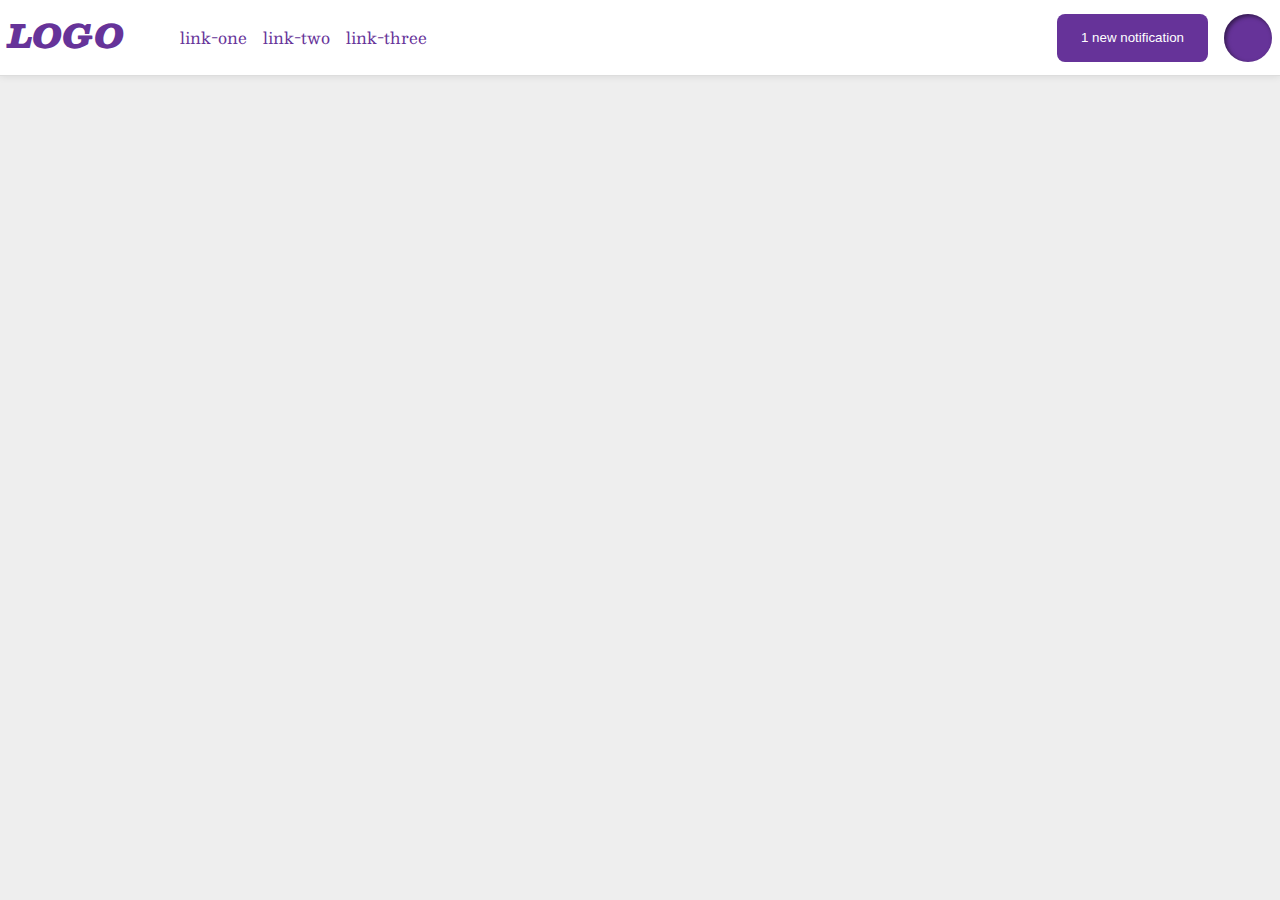
<file: flex/03-flex-header-2/index.html>
<!DOCTYPE html>
<html lang="en">
  <head>
    <meta charset="UTF-8">
    <meta http-equiv="X-UA-Compatible" content="IE=edge">
    <meta name="viewport" content="width=device-width, initial-scale=1.0">
    <title>Flex Header 2</title>
    <link rel="stylesheet" href="style.css">
  </head>
  <body>
    <div class="header">
      <div class="flex-left">
        <div class="logo">
          LOGO
        </div>
        <ul class="links">
          <li><a href="https://google.com">link-one</a></li>
          <li><a href="https://google.com">link-two</a></li>
          <li><a href="https://google.com">link-three</a></li>
        </ul>
      </div>
      <div class="flex-right">
        <button class="notifications">
          1 new notification
        </button>
        <div class="profile-image"></div>
      </div>
    </div>
  </body>
</html>
</file>
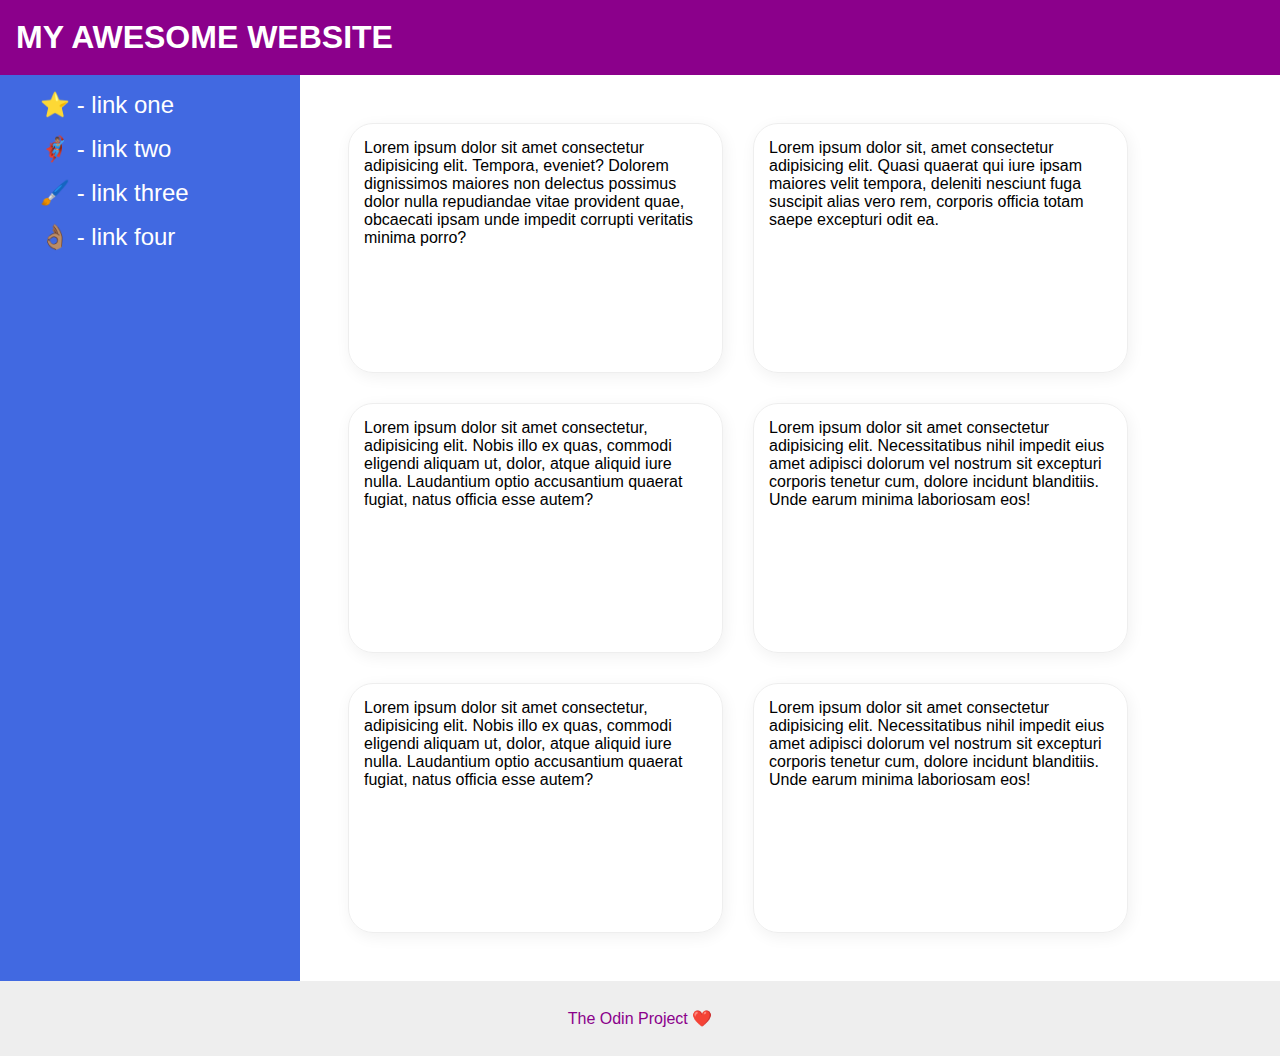
<file: flex/07-flex-layout-2/index.html>
<!DOCTYPE html>
<html lang="en">
  <head>
    <meta charset="UTF-8">
    <meta http-equiv="X-UA-Compatible" content="IE=edge">
    <meta name="viewport" content="width=device-width, initial-scale=1.0">
    <title>The Holy Grail</title>
    <link rel="stylesheet" href="style.css">
  </head>
  <body>
    <div class="header">
      MY AWESOME WEBSITE
    </div>
    <div class="content-container">
      <div class="sidebar-container">
        <div class="sidebar">
          <ul>
            <li><a href="#">⭐ - link one</a></li>
            <li><a href="#">🦸🏽‍♂️ - link two</a></li>
            <li><a href="#">🖌️ - link three</a></li>
            <li><a href="#">👌🏽 - link four</a></li>
          </ul>
        </div>
      </div>
      <div class="push-right">
        <div class="card-container">
          <div class="card">Lorem ipsum dolor sit amet consectetur adipisicing elit. Tempora, eveniet? Dolorem dignissimos maiores non delectus possimus dolor nulla repudiandae vitae provident quae, obcaecati ipsam unde impedit corrupti veritatis minima porro?</div>
          <div class="card">Lorem ipsum dolor sit, amet consectetur adipisicing elit. Quasi quaerat qui iure ipsam maiores velit tempora, deleniti nesciunt fuga suscipit alias vero rem, corporis officia totam saepe excepturi odit ea.</div>
          <div class="card">Lorem ipsum dolor sit amet consectetur, adipisicing elit. Nobis illo ex quas, commodi eligendi aliquam ut, dolor, atque aliquid iure nulla. Laudantium optio accusantium quaerat fugiat, natus officia esse autem?</div>
          <div class="card">Lorem ipsum dolor sit amet consectetur adipisicing elit. Necessitatibus nihil impedit eius amet adipisci dolorum vel nostrum sit excepturi corporis tenetur cum, dolore incidunt blanditiis. Unde earum minima laboriosam eos!</div>
          <div class="card">Lorem ipsum dolor sit amet consectetur, adipisicing elit. Nobis illo ex quas, commodi eligendi aliquam ut, dolor, atque aliquid iure nulla. Laudantium optio accusantium quaerat fugiat, natus officia esse autem?</div>
          <div class="card">Lorem ipsum dolor sit amet consectetur adipisicing elit. Necessitatibus nihil impedit eius amet adipisci dolorum vel nostrum sit excepturi corporis tenetur cum, dolore incidunt blanditiis. Unde earum minima laboriosam eos!</div>
        </div>
      </div>
    </div>
    <div class="footer-position">
      <div class="footer">
        The Odin Project ❤️
      </div>
    </div>
  </body>
</html>
</file>
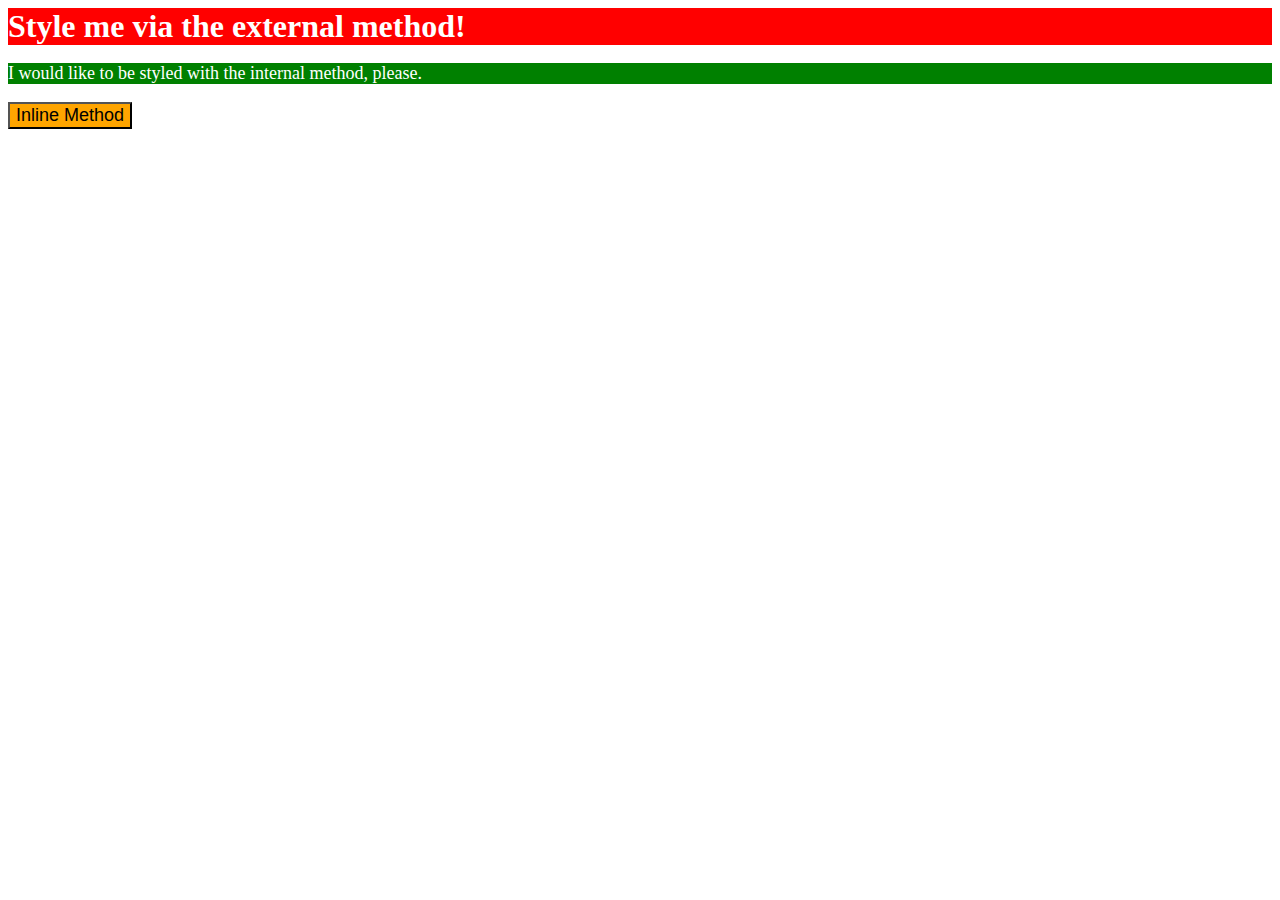
<file: foundations/01-css-methods/index.html>
<!DOCTYPE html>
<html lang="en">
  <head>
    <meta charset="UTF-8">
    <meta http-equiv="X-UA-Compatible" content="IE=edge">
    <meta name="viewport" content="width=device-width, initial-scale=1.0">
    <title>Methods for Adding CSS</title>
    <link rel="stylesheet" href="style.css">
    <style>
      p {
        background-color: green;
        color: white;
        font-size: 18px;
      }
    </style>
  </head>
  <body>
    <div>Style me via the external method!</div>
    <p>I would like to be styled with the internal method, please.</p>
    <button style="background-color: orange; font-size: 18px;">Inline Method</button>
  </body>
</html>
</file>
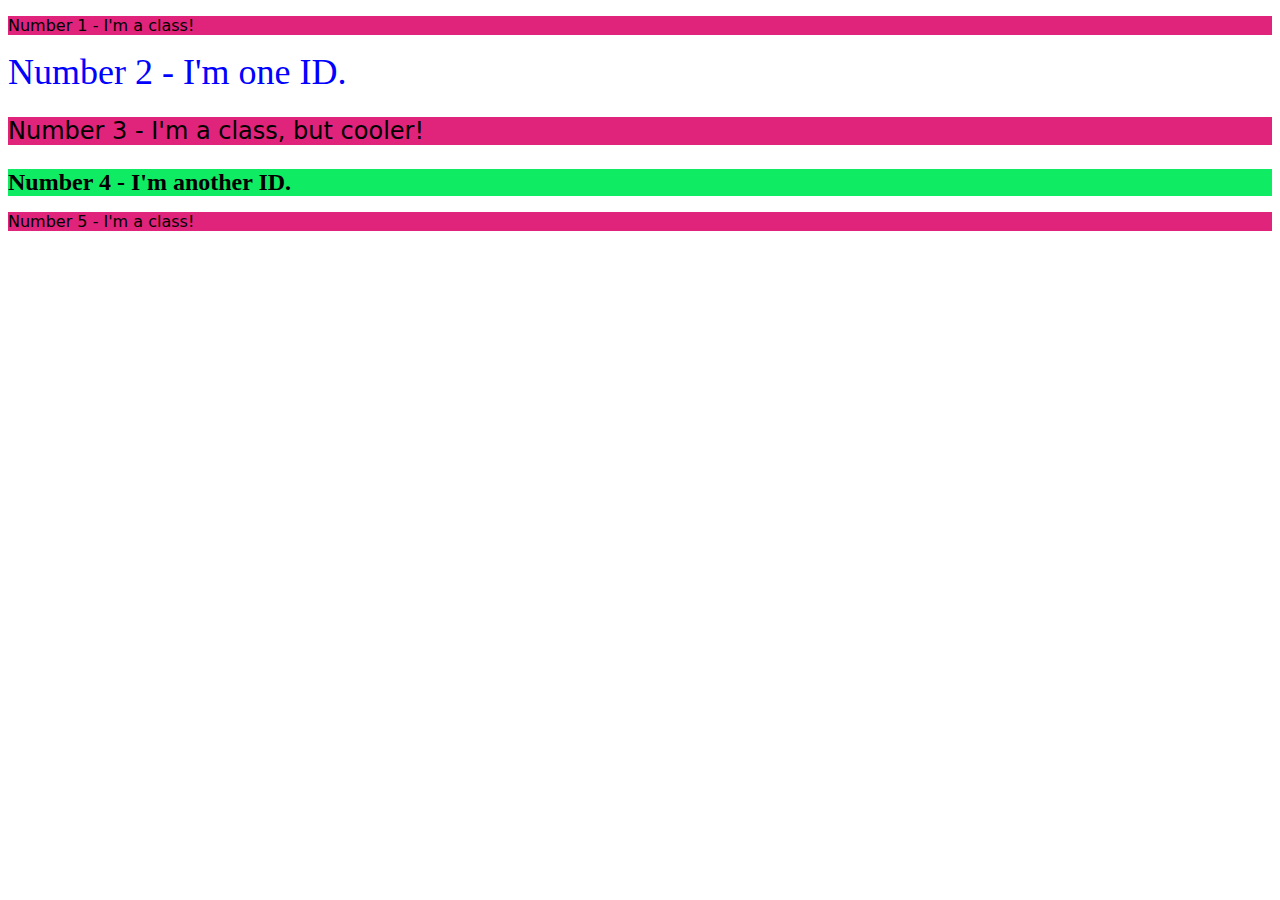
<file: foundations/02-class-id-selectors/index.html>
<!DOCTYPE html>
<html lang="en">
  <head>
    <meta charset="UTF-8">
    <meta http-equiv="X-UA-Compatible" content="IE=edge">
    <meta name="viewport" content="width=device-width, initial-scale=1.0">
    <title>Class and ID Selectors</title>
    <link rel="stylesheet" href="style.css">
  </head>
  <body>
    <p class="odd">Number 1 - I'm a class!</p>
    <div id="number-two">Number 2 - I'm one ID.</div>
    <p class="odd cooler">Number 3 - I'm a class, but cooler!</p>
    <div id="number-four">Number 4 - I'm another ID.</div>
    <p class="odd">Number 5 - I'm a class!</p>
  </body>
</html>
</file>
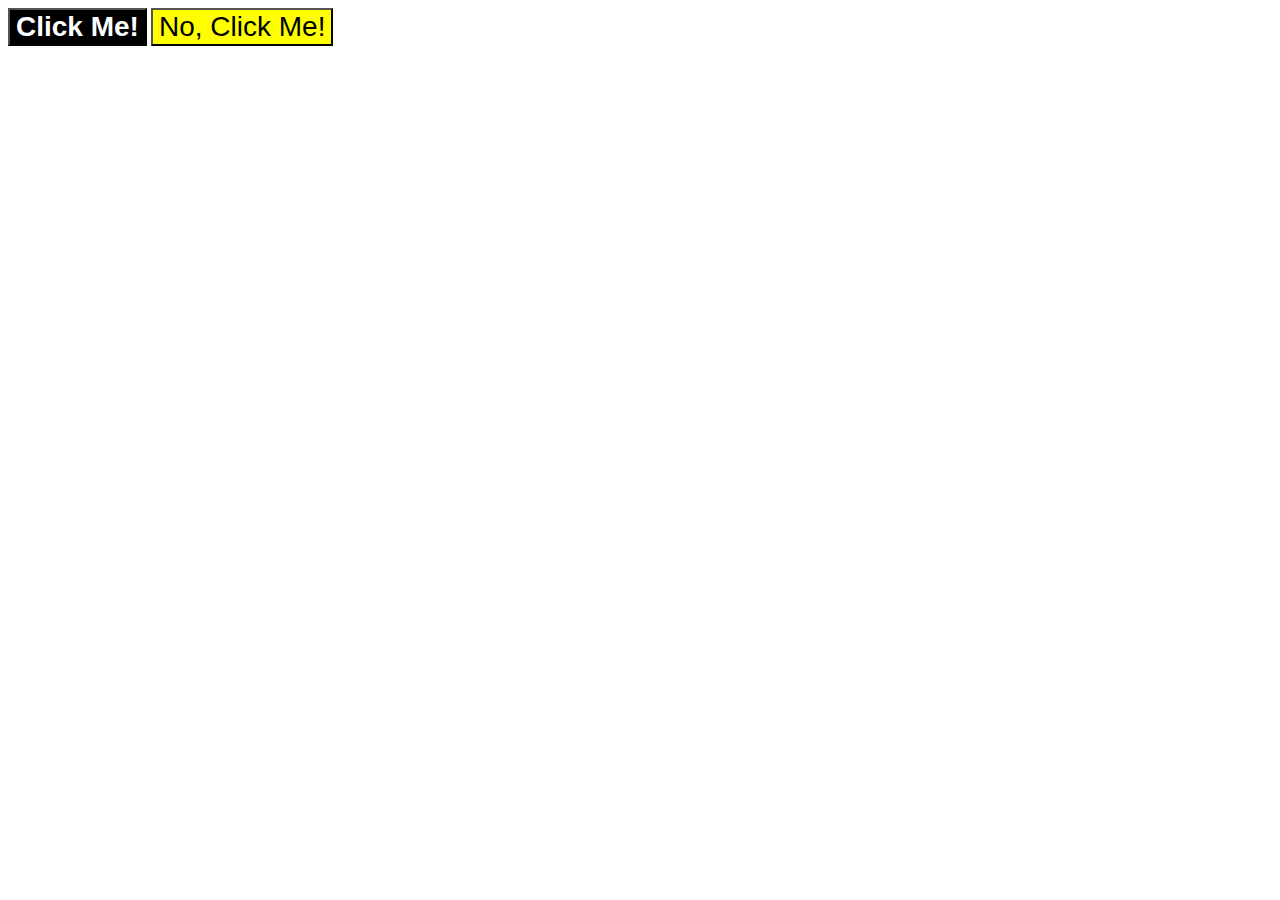
<file: foundations/03-grouping-selectors/index.html>
<!DOCTYPE html>
<html lang="en">
  <head>
    <meta charset="UTF-8">
    <meta http-equiv="X-UA-Compatible" content="IE=edge">
    <meta name="viewport" content="width=device-width, initial-scale=1.0">
    <title>Grouping Selectors</title>
    <link rel="stylesheet" href="style.css">
  </head>
  <body>
    <button class="button1">Click Me!</button>
    <button class="button2">No, Click Me!</button>
  </body>
</html>
</file>
<file: flex/03-flex-header-2/style.css>
/* this is some magical font-importing.  
you'll learn about it later. */
@import url('https://fonts.googleapis.com/css2?family=Besley:ital,wght@0,400;1,900&display=swap');

body {
  margin: 0;
  background: #eee;
  font-family: Besley, serif;
}

.header {
  background: white;
  border-bottom: 1px solid #ddd;
  box-shadow: 0 0 8px rgba(0,0,0,.1);
  padding: 8px;
  display: flex;
  justify-content: space-between;
  align-items: center;
  flex: 0 0 auto;
}

.flex-left {
  display: flex;
  justify-content: flex-start;
  gap: 16px;
}

.flex-right {
  display: flex;
  justify-content: flex-end;
  gap: 16px;
}

.profile-image {
  background: rebeccapurple;
  box-shadow: inset 2px 2px 4px rgba(0,0,0,.5);
  border-radius: 50%;
  width: 48px;
  height: 48px;
}

.logo {
  color: rebeccapurple;
  font-size: 32px;
  font-weight: 900;
  font-style: italic;
}

button {
  border: none;
  border-radius: 8px;
  background: rebeccapurple;
  color: white;
  padding: 8px 24px;
}

a {
  /* this removes the line under our links */
  text-decoration: none;
  color: rebeccapurple;
}

ul {
  list-style-type: none;
  display: flex;
  gap: 16px;
}
</file>
<file: flex/07-flex-layout-2/style.css>
* {
  box-sizing: border-box;
}

body {
  font-family: -apple-system, BlinkMacSystemFont, 'Segoe UI', Roboto, Oxygen, Ubuntu, Cantarell, 'Open Sans', 'Helvetica Neue', sans-serif;
  margin: 0;
  min-height: 100vh;
  display: flex;
  flex-direction: column;
  
}

.header {
  height: 75px;
  background: darkmagenta;
  color: white;
  font-size: 32px;
  font-weight: 900;
  padding-left: 16px;
  display: flex;
  align-items: center;
}

.footer {
  height: 75px;
  background: #eee;
  color: darkmagenta;
  display: flex;
  justify-content: center;
  align-items: center;
}

.sidebar {
  width: 300px;
  height: 100%;
  background: royalblue;
  box-sizing: border-box;
  display: flex;
  justify-content: flex-start;
  align-items: flex-start;
  flex-shrink: 0; 
}

.sidebar-container {
  display: flex;
  flex-direction: column;
}

.card {
  border: 1px solid #eee;
  box-shadow: 2px 4px 16px rgba(0,0,0,.06);
  border-radius: 25px;
  height: 250px;
  width: 375px;
  display: flex;
  flex-wrap: wrap;
  padding: 15px;
}

.push-right {
  display: flex;
  flex-wrap: wrap;
  justify-content: center;
}

.card-container {
  max-width: 100%;
  max-height: 100%;
  display: flex;
  flex-wrap: wrap;
  justify-content: flex-start;
  align-items: center;
  flex: 1;
  gap: 30px;
  padding: 48px;
}

/* Simple solution that helps push footer down when cards wrap */
.content-container {
  display: flex;
  flex: 1;
}

a,
li {
  font-size: 24px;
  color: white;
  text-decoration: none;
  list-style-type: none;
  padding-bottom: 16px;
}
</file>
<file: foundations/01-css-methods/style.css>
div {
    background-color: red;
    color: white;
    font-size: 32px;
    font-weight: bold;
    margin: auto;
}
</file>
<file: foundations/02-class-id-selectors/style.css>
.odd {
    background-color: rgb(224, 35, 123);
    font-family: "Verdana", "DejaVu Sans", "sans-serif";
}

#number-two {
    color: blue;
    font-size: 36px;
}

.odd.cooler {
    font-size: 24px;
}

#number-four {
    background-color: rgb(16, 235, 100);
    font-size: 24px;
    font-weight: bold;
}
</file>
<file: foundations/03-grouping-selectors/style.css>
.button1,
.button2 {
    font-size: 28px;
    font-family: "Helvetica", "Times New Roman", "sans-serif";
}

.button1 {
    background-color: black;
    color: white;
    font-weight: bold;
}

.button2 {
    background-color: yellow;
}
</file>
